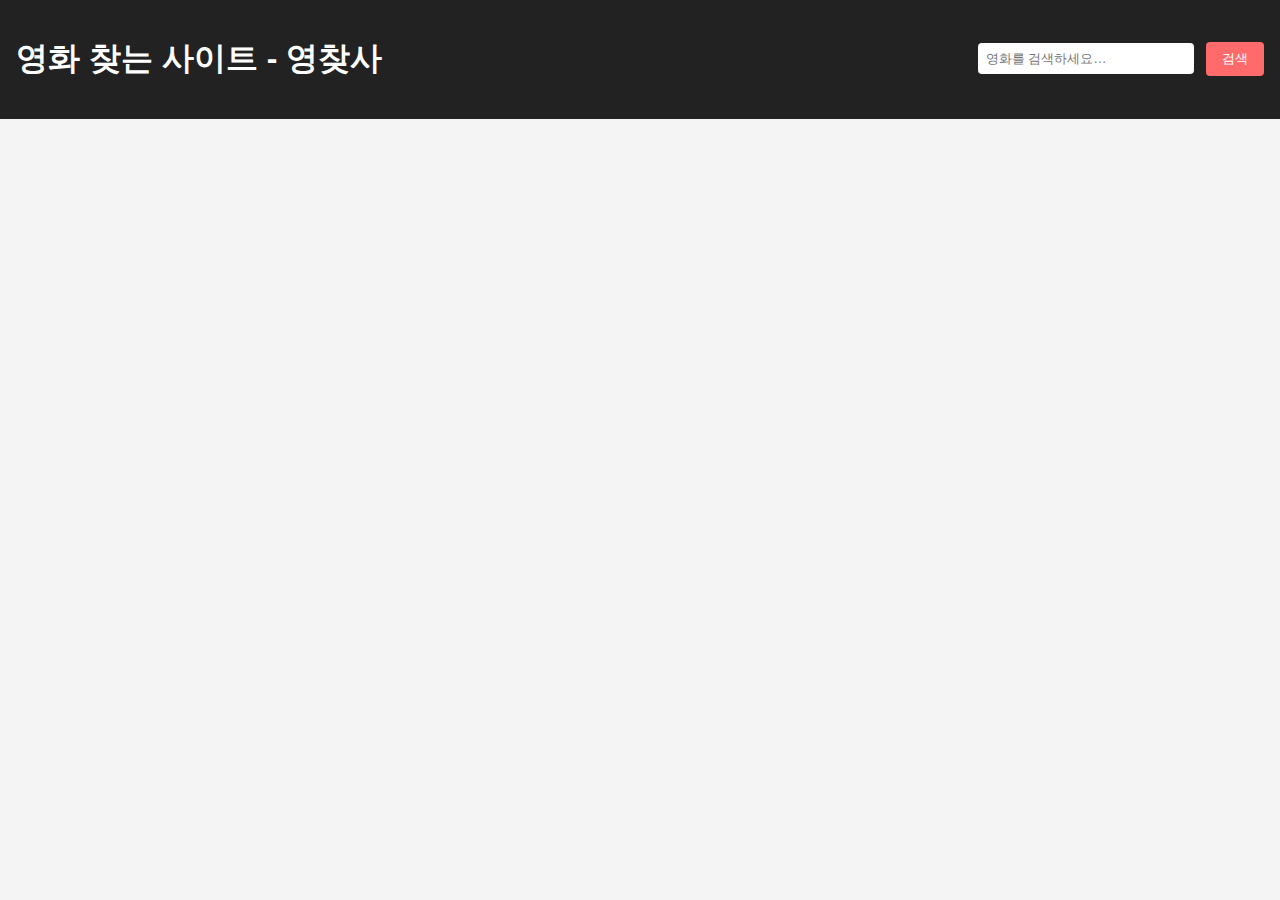
<file: index.html>
<!DOCTYPE html>
<html lang="ko">
<head>
  <meta charset="UTF-8" />
  <meta name="viewport" content="width=device-width, initial-scale=1.0"/>
  <title>영화 찾는 사이트 - 영찾사</title>
  <link rel="stylesheet" href="css/styles.css" />
</head>
<body>
  <header>
    <h1>영화 찾는 사이트 - 영찾사</h1>
    <div class="search-bar">
      <input id="search-input" type="text" placeholder="영화를 검색하세요…" />
      <button id="search-button">검색</button>
    </div>
  </header>

  <main>
    <div id="movie-list" class="movie-list"></div>
  </main>

  <div id="modal" class="modal hidden">
    <div class="modal-content">
      <span id="modal-close" class="modal-close">&times;</span>
      <h2 id="modal-title"></h2>
      <p id="modal-overview"></p>
      <p id="modal-release"></p>
    </div>
  </div>

  <script type="module" src="js/script.js"></script>
</body>
</html>
</file>
<file: css/styles.css>
body { 
  margin: 0; 
  font-family: sans-serif; 
  background: #f4f4f4; 
}
header {
  background: #222; 
  color: #fff; 
  padding: 1rem;
  display: flex; 
  align-items: center; 
  justify-content: space-between;
}
.search-bar input { 
  padding: 0.5rem; 
  width: 200px; 
  border-radius: 4px; 
  border: none; 
}
.search-bar button {
  padding: 0.5rem 1rem; 
  margin-left: 0.5rem;
  background: #ff6b6b; 
  color: #fff; 
  border: none; 
  border-radius: 4px;
  cursor: pointer; 
  transition: background 0.2s;
}
.search-bar button:hover { 
  background: #ee5253; 
}

.movie-list {
  display: grid;
  grid-template-columns: repeat(auto-fill, minmax(200px, 1fr));
  gap: 1rem; 
  padding: 1rem;
}
.movie-card {
  background: #fff; 
  border-radius: 8px; 
  overflow: hidden;
  box-shadow: 0 2px 6px rgba(0, 0, 0, 0.1);
  cursor: pointer; 
  transition: transform 0.1s;
}
.movie-card:hover { 
  transform: translateY(-4px); 
}
.movie-card img { 
  width: 100%; 
  display: block; 
}
.movie-card h3 { 
  margin: 0.5rem; 
  font-size: 1.1rem; 
}
.movie-card p { 
  margin: 0.5rem; 
  font-size: 0.9rem; 
  color: #555; 
}

.modal {
  position: fixed;
  top: 0; left: 0;
  width: 100%; height: 100%;
  background: rgba(0,0,0,0.6);
  display: flex;
  align-items: center;
  justify-content: center;
  visibility: hidden; /* 기본은 안 보이게 */
  opacity: 0;
  pointer-events: none;
  transition: visibility 0.3s, opacity 0.3s;
}
.modal.show {
  visibility: visible;
  opacity: 1;
  pointer-events: auto;
}
.modal-content {
  background: #fff;
  padding: 1.5rem;
  border-radius: 8px;
  width: 90%;
  max-width: 500px;
  position: relative;
}
.modal-close {
  position: absolute;
  top: 0.5rem;
  right: 0.5rem;
  font-size: 1.5rem;
  cursor: pointer;
}
</file>
